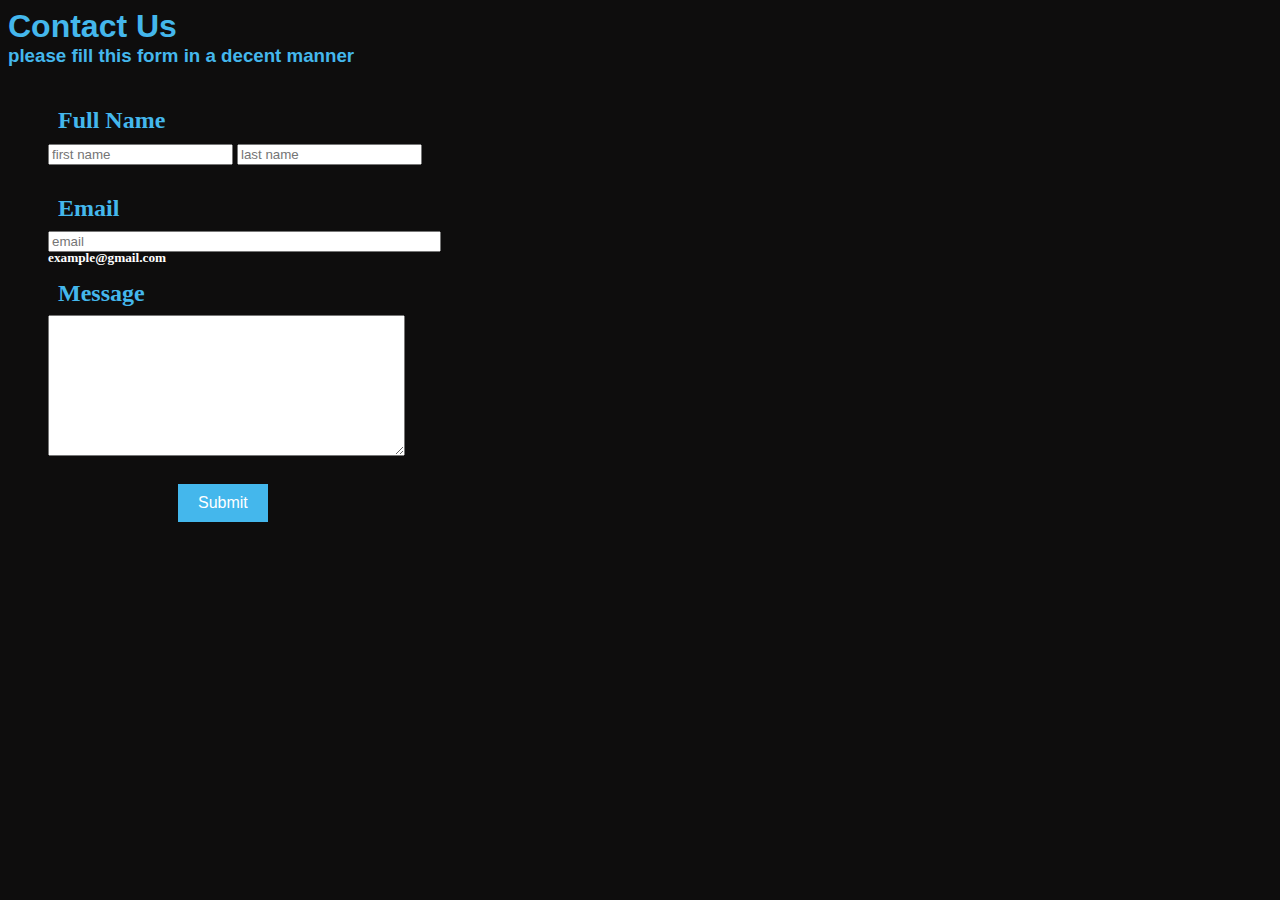
<file: index.html>
<!DOCTYPE html>
<html lang="en">
<head>
    <meta charset="UTF-8">
    <meta name="viewport" content="width=device-width, initial-scale=1.0">
    <title>Contact Form</title>
    <link rel="stylesheet" href="styles.css">
</head>
<body style="background-color: rgb(14, 13, 13);">
    
    <div id="top_heading">
        <h1 align="left">Contact Us</h1>
        <h3>please fill this form in a decent manner</h3>
    </div>
    
    <form action="thanks_for_submiting.html" method="get">
        <div id="name">
            <div id="fullname">
                <h2 align="left">Full Name</h2>
            </div>
            <input type="text" name="First_Name" size="20" placeholder="first name"> <!-- Input for first name -->
            <input type="text" name="Last_Name" size="20" placeholder="last name" required> <!-- Input for last name -->
       
        </div>
        
        <div id="emailtxt">
            <h2>Email</h2>
        </div>
        <input id="inputemail" type="email" name="email" placeholder="email" size="46" required>
        
        <div id="example">
            <h5>example@gmail.com</h5>
        </div>
        
        <div id="message">
            <h2>Message</h2>
        </div>
        <textarea id="messagebox" name="message" rows="9" cols="42" required></textarea>
        
        <div id="submit">
            <button type="submit">Submit</button>
        </div>
    </form>
    
</body>
</html>
</file>
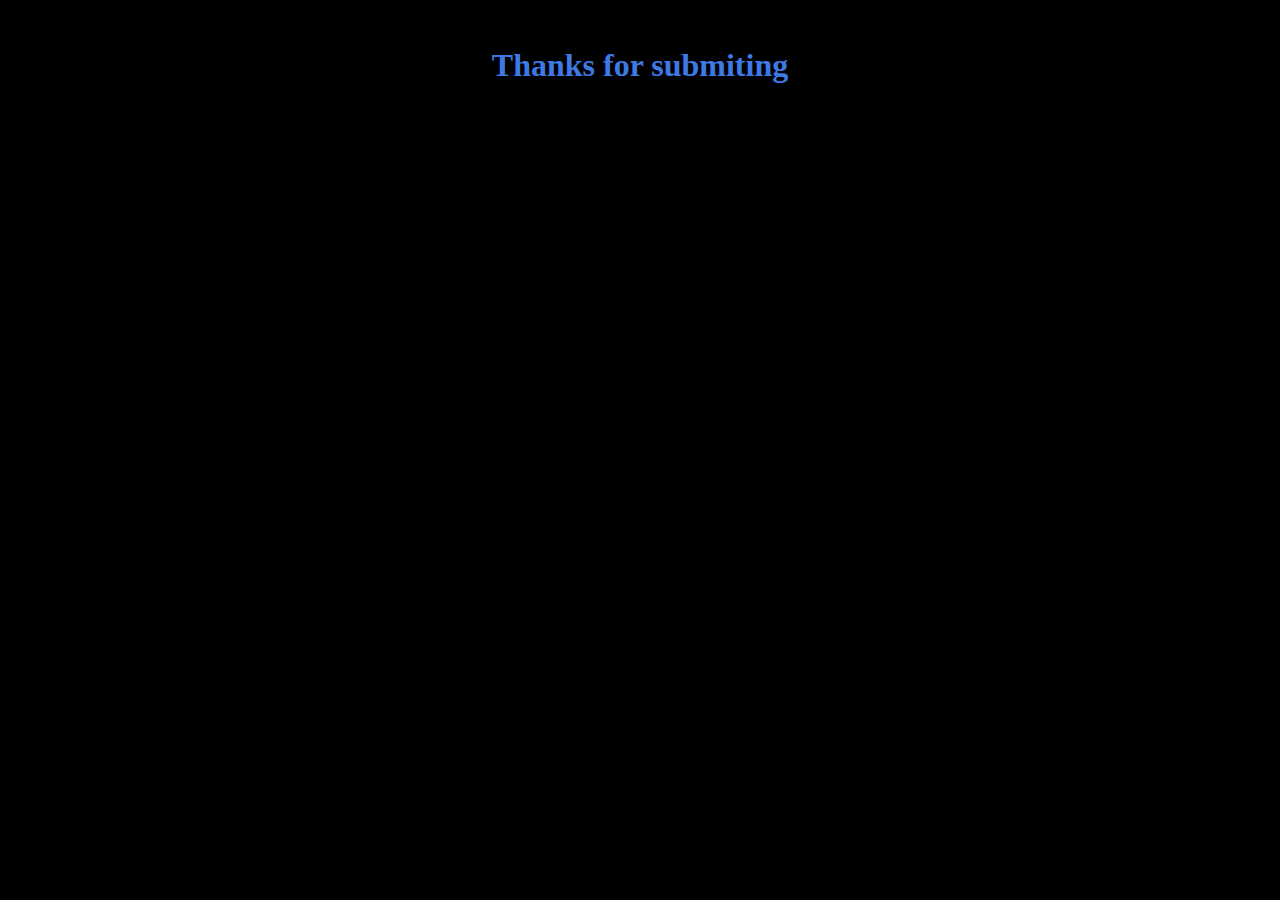
<file: thanks_for_submiting.html>
<!DOCTYPE html>
<html lang="en">
<head>
    <meta charset="UTF-8">
    <meta name="viewport" content="width=device-width, initial-scale=1.0">
    <title>Document</title>
</head>
<body style="background-color: black;"></body>>
    <h1 style=" color: rgb(63, 121, 230)" align="middle">Thanks for submiting</h1>
</body>
</html>
</file>
<file: styles.css>
#top_heading h1, #top_heading h3 {
    margin: 0;
}

#top_heading {
    margin-bottom: 20px; 
}

#fullname{
    margin: 0; 
    margin-bottom: -10px; 
    padding-left: 10px; 
}

h3, #name{
    margin: 40px; 
}
#form, h5{
    margin: 0
}
#bottom_name{
    margin-left: 180px;
    margin-top: -18px;
}
#emailtxt, #inputemail{
    margin: -10px
}
#emailtxt{
    margin-left: 50px;
}
#inputemail{
    margin-left: 40px;
}
#example{
    margin-left: 40px;
}
#message, #messagebox{
    margin: -6px
}
#message{
    margin-left: 50px;
}
#messagebox{
    margin-left: 40px;
}
button {
    display: block;
    margin: 30px 170px ; /* Center the button */
    padding: 10px 20px;
    font-size: 16px;
    background-color: #44b7ec; 
    color: white; 
    border: none;
    cursor: pointer;
}

button:hover {
    background-color: #44b7ec; 
}
#top_heading{
    font-family: 'Lucida Sans', 'Lucida Sans Regular', 'Lucida Grande', 'Lucida Sans Unicode', Geneva, Verdana, sans-serif;
}
#top_heading{
    color: #44b7ec
}
#fullname{
    color: #44b7ec
}
#emailtxt{
    color: #44b7ec
}
#message{
    color:#44b7ec;
}
#example{
    color: white
}
</file>
